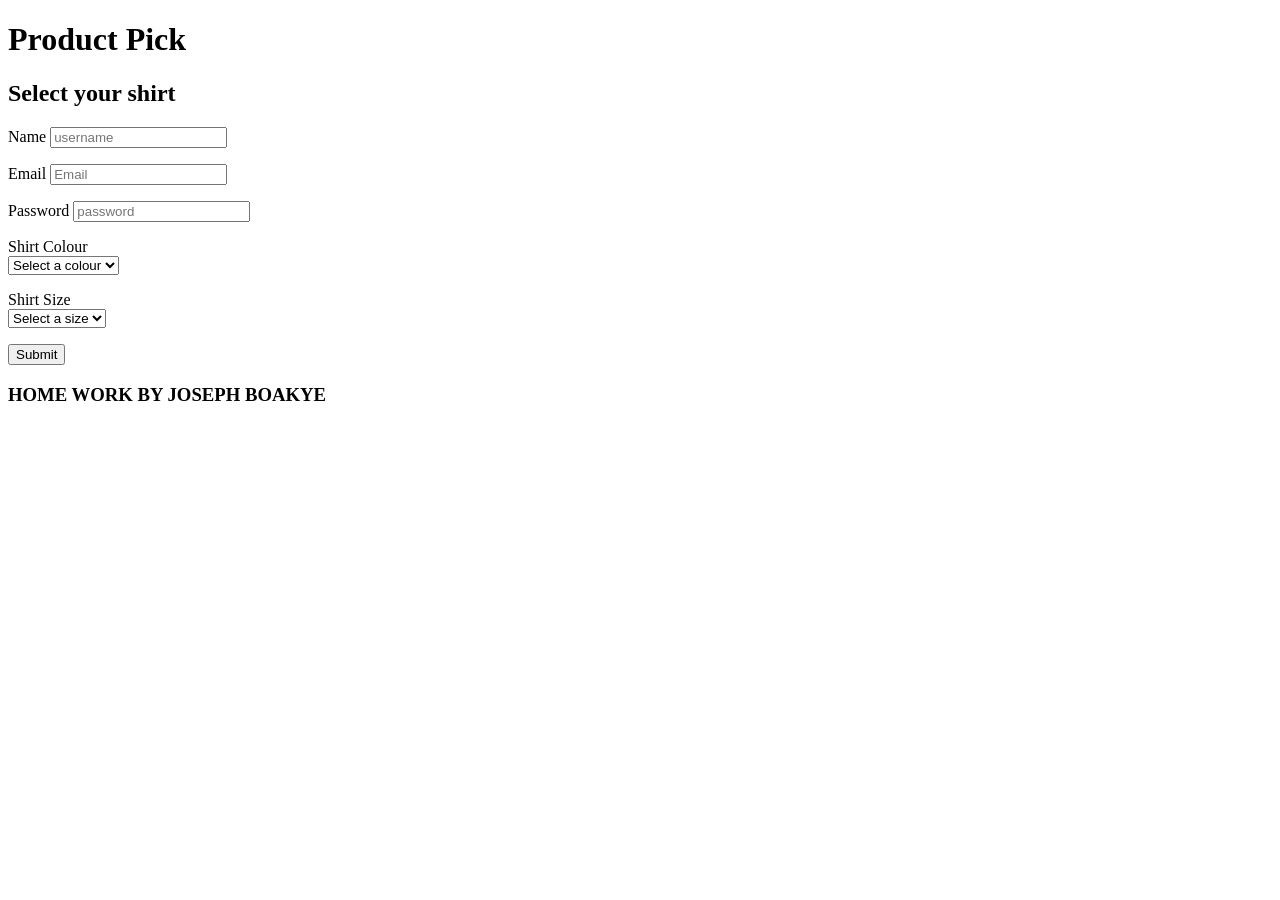
<file: Form-Controls/index.html>
<!DOCTYPE html>
<html lang="en">
  <head>
    <meta charset="utf-8" />
    <meta http-equiv="X-UA-Compatible" content="IE=edge" />
    <title>My form exercise</title>
    <meta name="description" content="" />
    <meta name="viewport" content="width=device-width, initial-scale=1" />
  </head>
  <body>
    <header>
      <h1>Product Pick</h1>
      <h2>Select your shirt</h2>
    </header>
    <main>
      <form>
        <p>
            <label for="name">
                Name</label>
        <input type="text"Name="Name" id="user" placeholder="username" required minlength="2">
        </p>
        
        <p>
<div>
      <label for="Email">
        Email
      </label>
      <input type="text" name="Email" id="Email" placeholder="Email" required>
    </div>
        </p>
    
    <div>
      <label for="password">Password</label>
      <input type="password" name="password" id="password" placeholder="password" required>
    </div>
    
   <p>
          <label for="colour"> Shirt Colour</label><br />
          <select id="colour" name="colour" required>
            <option value="">Select a colour</option>
            <option value="red">Red</option>
            <option value="blue">Blue</option>
            <option value="black">Black</option>
          </select>
        </p>
   
<div>
      <p>
          <label for="size">Shirt Size</label><br />
          <select id="size" name="size" required>
            <option value="">Select a size</option>
            <option value="XS">XS</option>
            <option value="S">S</option>
            <option value="M">M</option>
            <option value="L">L</option>
            <option value="XL">XL</option>
            <option value="XXL">XXL</option>
          </select>
        </p>
        <button type="submit">Submit</button>
      
         
      </form>
    </main>
    <footer>
      <!-- change to your name-->
      <h3>HOME WORK BY JOSEPH BOAKYE</h3>
    </footer>
  </body>
</html>
</file>
